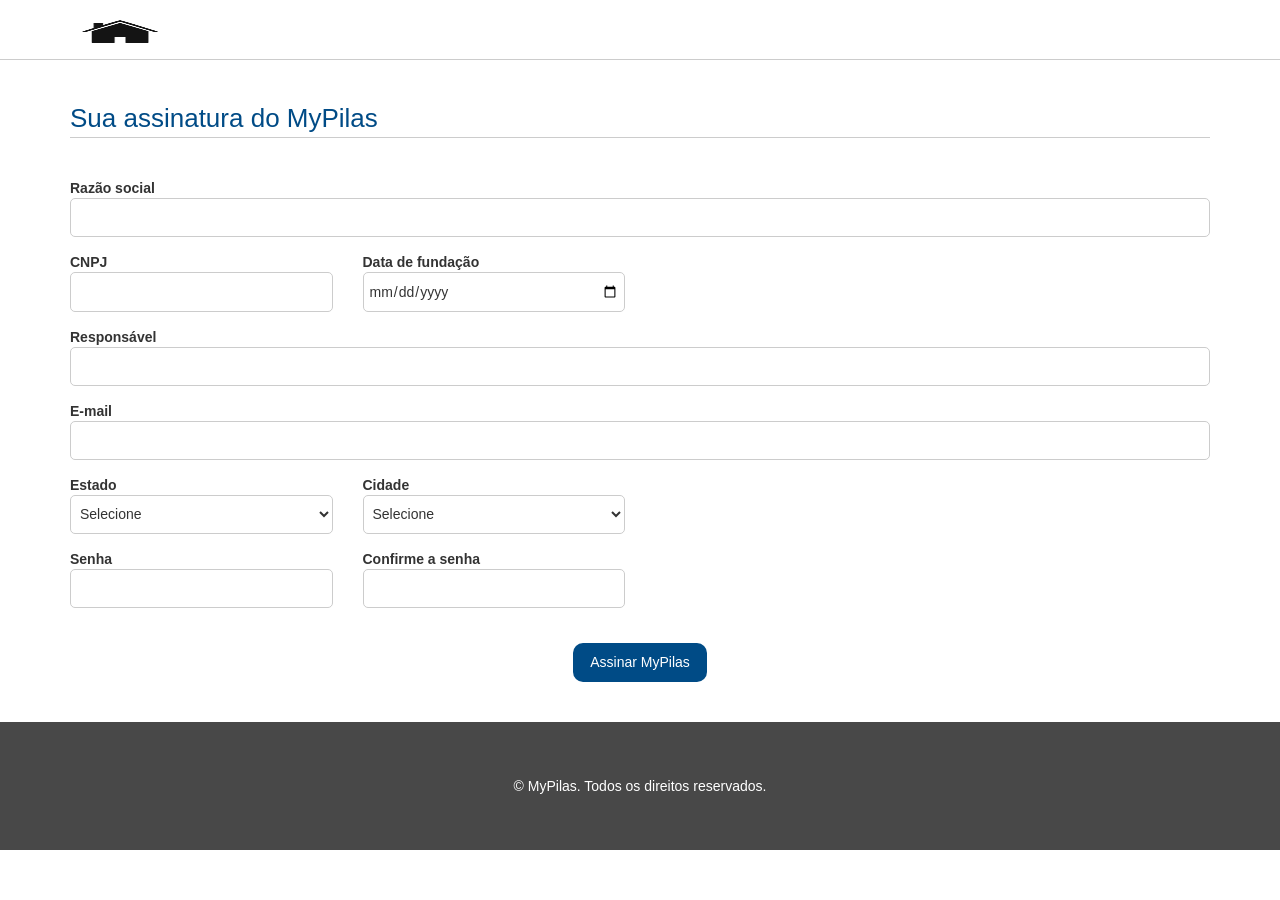
<file: assine.html>
<!DOCTYPE html>
<html lang="pt-BR"> <!--comentários para teste do git-->
  <head>
    <meta charset="utf-8">
    <meta name="viewport" content="width=device-width, initial-scale=1">

    <title>MyPilas</title>

    <link rel="stylesheet" href="css/bootstrap-grid.min.css">
    <link rel="stylesheet" href="css/base.css">
    <link rel="stylesheet" href="css/layout.css">
    <link rel="stylesheet" href="css/componentes.css">
  </head>

  <body>

    <header class="layout-cabecalho">
      <div class="container">

        <nav class="navegacao  navegacao--assinatura">
          <a href="index.html"><img src="imagens/logo.png" width="100" height="35" alt="MyPilas" /></a>
        </nav>
        
      </div>
    </header>

    <main class="layout-assinatura">
      <div class="container">

        <form action="#" method="post"><!--o action server para submeter meu formulário ao backend
        mas como nesse caso não tem backend fico o #-->
          <h1 class="titulo-formulario">Sua assinatura do MyPilas</h1>

          <div class="grupo-entrada">
            <label for="razao-social">Razão social</label>
            <input id="razao-social" type="text" class="campo" required>
          </div>
          <!--bloco que utiliza o grid do bootstrap para deixar os campos lado a lado-->
          <div class="row"> <!--linha do grid-->
            
            <div class="col-sm-3"><!--coluna do grid, ou seja, a partir de certo tamanho eles serão distribuidos em três colunas para cada um-->
                <div class="grupo-entrada">
                    <label for="cnpj">CNPJ</label>
                    <input id="cnpj" type="text" class="campo" required>
                </div>
            </div>
            <div class="col-sm-3">
                <div class="grupo-entrada">
                  <label for="data-nascimento">Data de fundação</label>
                  <input id="data-nascimento" name="dataFundacao" type="date" class="campo" required>
                </div>
            </div>
            
          </div>

          <div class="grupo-entrada">
            <label for="responsavel">Responsável</label>
            <input id="responsavel" name="responsavel" type="text" class="campo" required>
          </div>

          <div class="grupo-entrada">
            <label for="email">E-mail</label>
            <input id="email" type="email" class="campo" required>
          </div>

          <div class="row">
            <div class="col-sm-3">
              <div class="grupo-entrada">
                <label for="estado">Estado</label>
                <select id="estado" name="estado" class="campo"> <!-- o select é uma caixa de seleção-->
                  <option>Selecione</option>
                  <option value="MG">Minas Gerais</option>
                  <option value="SP">São Paulo</option>
                  <option value="CE">Ceará</option>
                </select>
              </div>
            </div>
            <div class="col-sm-3">
              <div class="grupo-entrada">
                <label for="cidade">Cidade</label>
                <select id="cidade" class="campo">
                  <option>Selecione</option>
                  <option value="1">Uberlândia</option>
                  <option value="2">São Paulo</option>
                  <option value="3">Fortaleza</option>
                </select>
              </div>
            </div>
          </div>

          <div class="row">
            <div class="col-sm-3">
              <div class="grupo-entrada">
                <label for="senha">Senha</label>
                <input id="senha" type="password" class="campo" required>
              </div>
            </div>
            <div class="col-sm-3">
              <div class="grupo-entrada">
                <label for="confirmacao-senha">Confirme a senha</label>
                <input id="confirmacao-senha" type="password" class="campo" required>
              </div>
            </div>
          </div>

          <div style="text-align: center; margin-top: 20px">
            <input type="submit" value="Assinar MyPilas" class="botao  botao--principal">
          </div>
        </form>

      </div>
    </main>

    <footer class="layout-rodape">
      <div class="container">
        <p>&copy; MyPilas. Todos os direitos reservados.</p>
      </div>
    </footer>

  </body>

</html>
</file>
<file: css/base.css>
html{
   
    font-size: 62,5%; /* (10px (o que eu quero)/16px (padrão do navegador) *100)
                         assim a fonte padrão do navegador é de 10px
                       isso serve para facilicar as contas dos numeros relativos
                       do restante do documento como % em rem */ 

}

body {
/*posicionamento*/

/*display e box model*/
    margin: 0;
/*cores*/

/*texto*/
    font-family: Arial, Helvetica, sans-serif;
    font-size: 1.4rem; /* 14px o que eu quero /10px do html = 1.4rem */
/*outros*/
  }
</file>
<file: css/layout.css>
.layout-cabecalho {
  height: 60px;
  line-height: 60px;
  border-bottom: 1px solid #ccc;

  background-color: white;
}

.layout-cabecalho--home{
  /*inicio da propiedade position e suas propriedades */
  /* muito utilizado para colocar chat de conversa, cabeçalhos fixos e sidebar */
  position: fixed;
  top: 0;
  left: 0;
  right: 0;
  /*z-index propriedade de sobre posição no viewport */
  z-index: 1;
}

/*
.layout-cabecalho img {
  margin-top: 12px;
}
*/

.layout-planos {
  padding: 80px 0;
}

.layout-chamada {
  padding: 80px 0;
  margin-top: 60px;
  
  background-color: #232522;
}
.layout-depoimento{
  padding: 80px 0;
  background-color: #e7e7e7;

}

.layout-rodape{
  padding: 40px 0;
  background-color: #484848;

  color: white;
  text-align: center;
}

@media(max-width:749px){
.layout-planos .row> div:not(.ultima-coluna) {
  margin-bottom: 40px;
}
}

.layout-assinatura{
  padding: 40px 0;
}
</file>
<file: css/componentes.css>
/*--------------------*\
  PLANO
\*--------------------*/
.plano {
  position: relative; /* serve apenas para servir de referência para o plano--mais-popular::after
  para ele não utilizar a posição do bootstrap-grid */
  padding: 10px;
  border: 1px solid #95a4a5;

  font-size: 1.4rem; /* 14px/10px=1.4rem */ 
}

.plano--mais-popular::after {
  position: absolute;
  top: -10px;
  left: -10px;

  padding: 0 10px;
  
  background-color: #c20303;
  color: #fff;

  font-size: 0.7142em;
  line-height: 2.5;

  content: "MAIS POPULAR";
}

.plano__cabecalho {
  /* display e box model */
  margin: -10px;
  margin-bottom: 0;
  /*cores*/
  background-color: #95a4a5;
  color: #fff;
  /*texto*/
  text-align: center;
  line-height: 2.5;
  font-weight: normal;
  font-size: 2em;
}

.plano__preco {
  margin: 20px 0;

  text-align: center;
  font-size: 2em;
}

.plano__caracteristicas {
  padding: 0;
  margin: 20px 0; /* 20px o que eu quero
                      dividido por 14px do paí plano
                      = 1.4285 em, faço isso de acordo com a necessidade */

  font-size: 1em;
  /*outros*/
  list-style: none;
}

.plano__caracteristicas > li {
  text-align: center;
}

.plano__rodape {
  text-align: center;
}


/*--------------------*\
  BOTAO
\*--------------------*/
.botao {
  display: inline-block;
  padding: 0.8em 1.2em;

  background-color: #bbb;
  color: #fff;
  border: none; /* para tirar a borda do botão de assinar em assine.html*/
  
  line-height: normal;
  font-size: 1em;
  text-decoration: none;
}

.botao:hover, .botao:focus {
  background-color: #aaa;
  color: #fff;
  
  text-decoration: none;
 
}

.botao--assinar, .botao--login {
  background-color: #127d00;
}

.botao--assinar:hover, .botao--assinar:focus,
.botao--login:hover, .botao--login:focus {
  background-color: #0e6400;
}

.botao--principal{
  border-radius: 10px;

  background-color: #004b86;
}

.botao--principal:hover, .botao--principal:focus {
  background-color: #003b6a;
}

/*--------------------*\
  CHAMADA
\*--------------------*/
.chamada{
  font-size: 1.6rem;
  text-align: center;
}

.chamada__titulo{
  margin: 0;

  color: #fff;

  font-size: 3.375em; /* eu quero 54px
                      54px/16px (que é o tamanho da fonte da classe pai)=3.375*/
  line-height: 0.9; /*altura da linha*/
  text-shadow: 1px 1px #313131; /* eixox eixoy cor */  
}

.chamada__subtitulo{
  margin: 60px 0; /* aumenta a distância para o paragráfo do título */

  color: #fff;

  font-size: 1em;
}

.chamada__acao{
  font-size: 1em;
}

@media(min-width: 992px){ /* quando a tela passar de 992px ele aplicará as regras do bloco abaixo */
  .chamada{
    padding-left: 10%;
    padding-right: 10%;

    font-size: 2.2rem;
  }
}

/*--------------------*\
  DEPOIMENTO
\*--------------------*/
.depoimento{

  font-size: 2.2rem;
}

/* 992 px é o breakpoint para a tela do desktop */
@media(min-width: 992px){
  .depoimento {
    padding-left: 15%;
    padding-right: 15%;

    font-size: 2.8rem;
  }
}

.depoimento > blockquote{
  position: relative;
  margin: 0;
  padding: 0 60px;

  text-align: center;
  font-size: 1em;
}

.depoimento > blockquote::before{
  position: absolute;
  top: -0.35em; /* 62/1760.3522 */
  left: 0;

  color: #ccc;

  font-size: 8em; /* 176px */ 

  content: "\201c";
}

.depoimento__autor{
  margin-top: 40px; /* da um espaço da foto para o depoimento */

  text-align: center;
  font-size: 0.7272em; /* eu quero 16px, então 16/22=0,7272 */ 
}

.depoimento__autor > img{
  border-radius: 50%;
}

.depoimento__autor > p{
  margin-top: 10px;
}

/*--------------------*\
  NAVEGAÇÃO
\*--------------------*/

.navegacao__menu{
  float: right;
}

/*--------------------*\
 BOTÃO CHAVEADOR
\*--------------------*/
.botao-chaveador{
  width: 24px;
  height: 24px;
  border: 0;

  background: none;
  background-image: url("../imagens/bars.png");

  outline: none;
}

@media(min-width: 992px){ /* a partir do tamnho da tela 992 não vou exibir o botao */
  .botao-chaveador{
    display: none;
  }
}

/*--------------------*\
 MENU
\*--------------------*/
/*o menu sempre terá essas propriedades e quando mudar o tamannho da tela
ele aplica as duas medias querys abaixo */
.menu{
  margin: 0;
  
  font-size: 1.4rem;

  list-style: none;
}
/* mediaquery para telas menores */
@media(max-width: 991px){/* mediaquery que até a largura máxima de 991px  */
  .menu{
    position: fixed;
    top: 0;
    left: 0;
    bottom: 0;
  
    display: none;
    width: 200px;
    padding: 20px;
    border-right: 1px solid #eee;
       
    background-color: #fbfbfb;
  }
  /* esse bloco de estilo é utilizado pelo js */
  .menu--exibindo{
    display: block;
  }

  .menu__item{
    display: block;
  
    line-height: 3;
  }
  
  .menu__item--botao{
    margin-top: 20px;
  }

}
/* media query para telas grandes */
@media(min-width: 992px){ /* mediaquery que a partir de 992px */
  .menu__item{
    display: inline-block;
    padding-right: 20px;
  }
  .menu__item:last-of-type { /* essa pseudo classe me deixa alterar as configurações do último elemento da lista */
    padding-right: 0;  
  }

} 

/*--------------------*\
  TITULO-FORMULARIO
\*--------------------*/
.titulo-formulario {
  margin: 0;
  margin-bottom: 40px;
  
  border-bottom: 1px solid #ccc;

  font-size: 2.6rem;
  font-weight: normal;
  color: #004b86;
}

/*--------------------*\
  GRUPO-ENTRADA
\*--------------------*/
.grupo-entrada {
  margin-bottom: 15px;
}

.grupo-entrada > label {
  display: block;

  font-weight: bold;
}



/*--------------------*\
  CAMPO
\*--------------------*/
.campo {
  display: block;
  width: 100%;
  height: 2.8em;

  padding: 5px;
  border: 1px solid #ccc;
  border-radius: 5px;

  background-color: #fff;

  font-size: 1.4rem;
}
</file>
